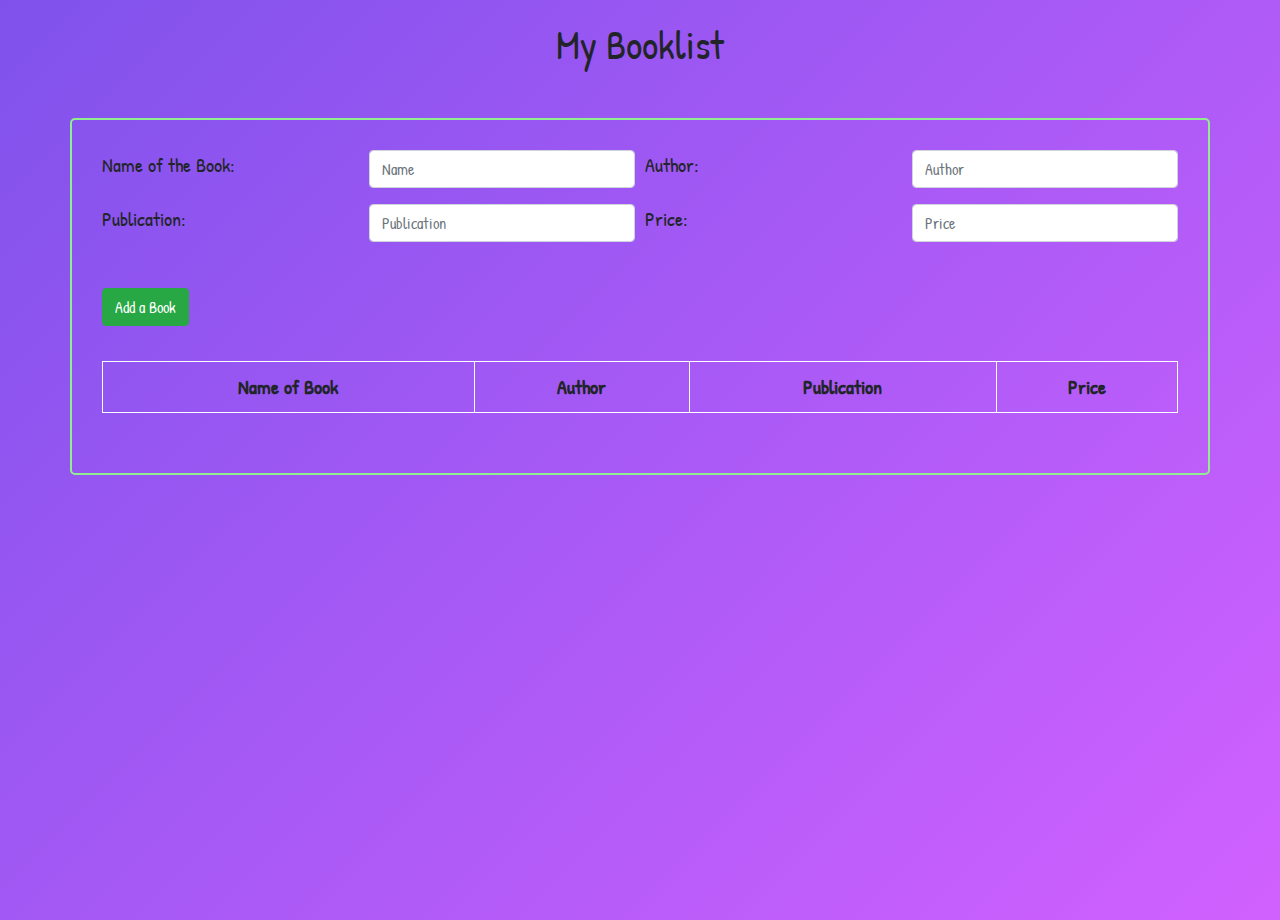
<file: index.html>
<!DOCTYPE html>
<html lang="en">

<head>
    <meta charset="UTF-8">
    <meta http-equiv="X-UA-Compatible" content="IE=edge">
    <meta name="viewport" content="width=device-width, initial-scale=1.0">
    <title>My Booklist</title>
    <link rel="stylesheet" href="https://cdn.jsdelivr.net/npm/bootstrap@4.0.0/dist/css/bootstrap.min.css"
        integrity="sha384-Gn5384xqQ1aoWXA+058RXPxPg6fy4IWvTNh0E263XmFcJlSAwiGgFAW/dAiS6JXm" crossorigin="anonymous">
    <link rel="stylesheet" href="booktodo.css">


</head>

<body>
    <h1>My Booklist</h1>
    <div class="container">
        <form required>
            <div class="form-row">
                <div class="form-group col-md-6">
                    <label for="bookname">Name of the Book:</label>
                    <input id="bookname" type="text" class="form-control" placeholder="Name" required>
                </div>
                <div class="form-group col-md-6">
                    <label for="authorname">Author:</label>
                    <input id="authorname" type="text" class="form-control" placeholder="Author" required>
                </div>
            </div>
            <div class="form-row">
                <div class="form-group col-md-6">
                    <label for="pub">Publication:</label>
                    <input id="pub" type="text" class="form-control" placeholder="Publication" required>
                </div>
                <div class="form-group col-md-6">
                    <label for="price">Price:</label>
                    <input id="price" type="text" class="form-control" placeholder="Price" required>
                </div>
            </div>

        </form>
        <br>

        <button class="btn btn-success" type="submit" onclick="addrow()">Add a Book</button>

        <table id="t1">
            <tr>
                <th>Name of Book</th>
                <th>Author</th>
                <th>Publication</th>
                <th>Price</th>
            </tr>
            <tr>
            </tr>

        </table>
        <br>


    </div>
    <script src="booktodo.js"></script>
</body>

</html>
</file>
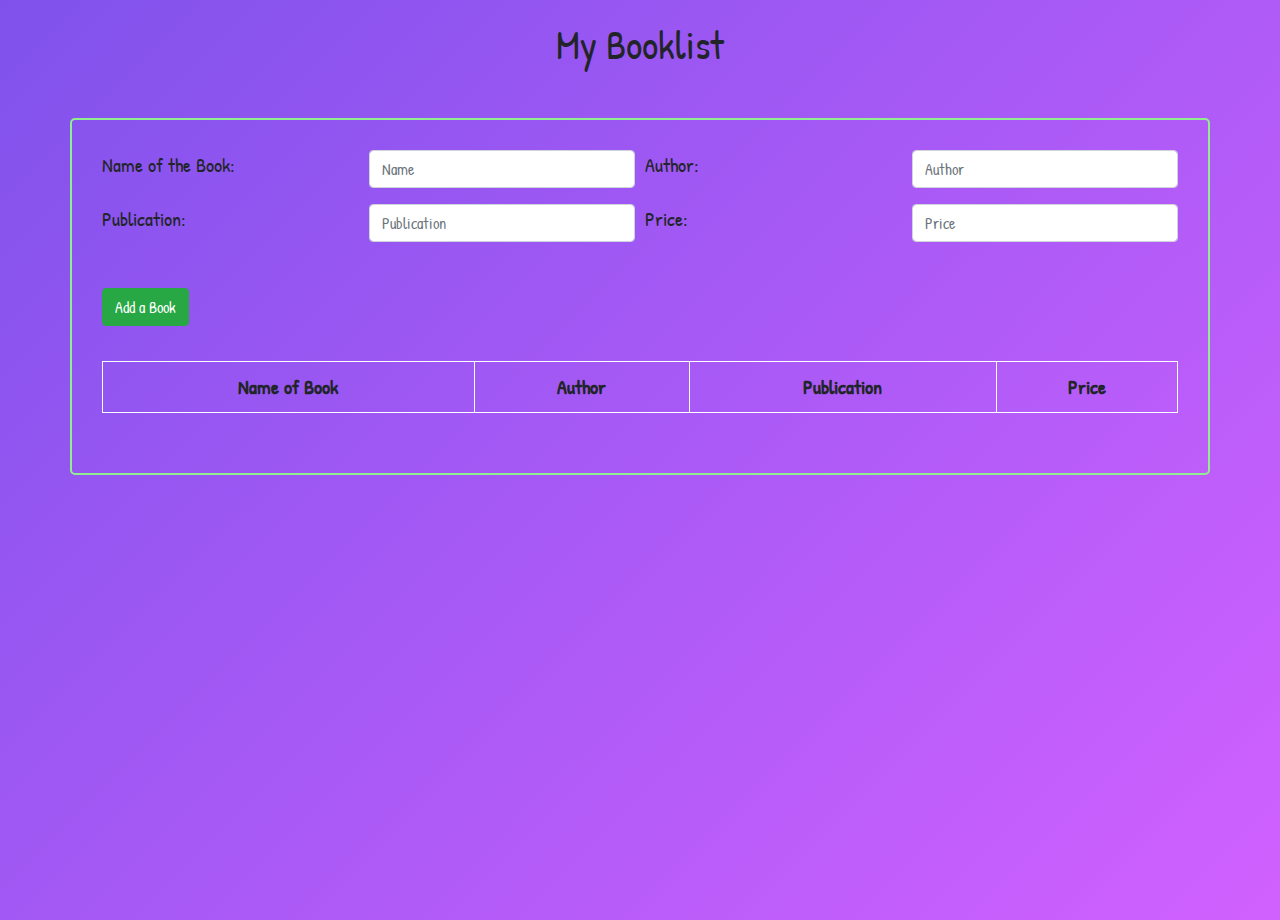
<file: booktodo.html>
<!DOCTYPE html>
<html lang="en">

<head>
    <meta charset="UTF-8">
    <meta http-equiv="X-UA-Compatible" content="IE=edge">
    <meta name="viewport" content="width=device-width, initial-scale=1.0">
    <title>Toll-Gate_Assessment</title>
    <link rel="stylesheet" href="https://cdn.jsdelivr.net/npm/bootstrap@4.0.0/dist/css/bootstrap.min.css"
        integrity="sha384-Gn5384xqQ1aoWXA+058RXPxPg6fy4IWvTNh0E263XmFcJlSAwiGgFAW/dAiS6JXm" crossorigin="anonymous">
    <link rel="stylesheet" href="booktodo.css">


</head>

<body>
    <h1>My Booklist</h1>
    <div class="container">
        <form required>
            <div class="form-row">
                <div class="form-group col-md-6">
                    <label for="bookname">Name of the Book:</label>
                    <input id="bookname" type="text" class="form-control" placeholder="Name" required>
                </div>
                <div class="form-group col-md-6">
                    <label for="authorname">Author:</label>
                    <input id="authorname" type="text" class="form-control" placeholder="Author" required>
                </div>
            </div>
            <div class="form-row">
                <div class="form-group col-md-6">
                    <label for="pub">Publication:</label>
                    <input id="pub" type="text" class="form-control" placeholder="Publication" required>
                </div>
                <div class="form-group col-md-6">
                    <label for="price">Price:</label>
                    <input id="price" type="text" class="form-control" placeholder="Price" required>
                </div>
            </div>

        </form>
        <br>

        <button class="btn btn-success" type="submit" onclick="addrow()">Add a Book</button>

        <table id="t1">
            <tr>
                <th>Name of Book</th>
                <th>Author</th>
                <th>Publication</th>
                <th>Price</th>
            </tr>
            <tr>
            </tr>

        </table>
        <br>


    </div>
    <script src="booktodo.js"></script>
</body>

</html>
</file>
<file: booktodo.css>
@import url('https://fonts.googleapis.com/css2?family=Patrick+Hand&display=swap');

body {
    /* font-family: 'Josefin Sans', sans-serif; */
    font-family: 'Patrick Hand', cursive;
    background: linear-gradient(135deg, #8052ec, #d161ff);
    height: 100vh;
}

h1 {
    text-align: center;
    margin: 20px;
    margin-bottom: 50px;
}

table,
td,
th {
    border: 1px solid white;
    border-collapse: collapse;
    padding: 10px;
    text-align: center;

}

.container{
    border: 2px solid lightgreen;
    border-radius: 5px;
    padding: 30px;
    font-size: 20px;
}

table{
    width: 100%;
    margin-top: 35px;
    padding: 10px;
}

.form-control {
    width: 50%;
    float: right;
}
</file>
